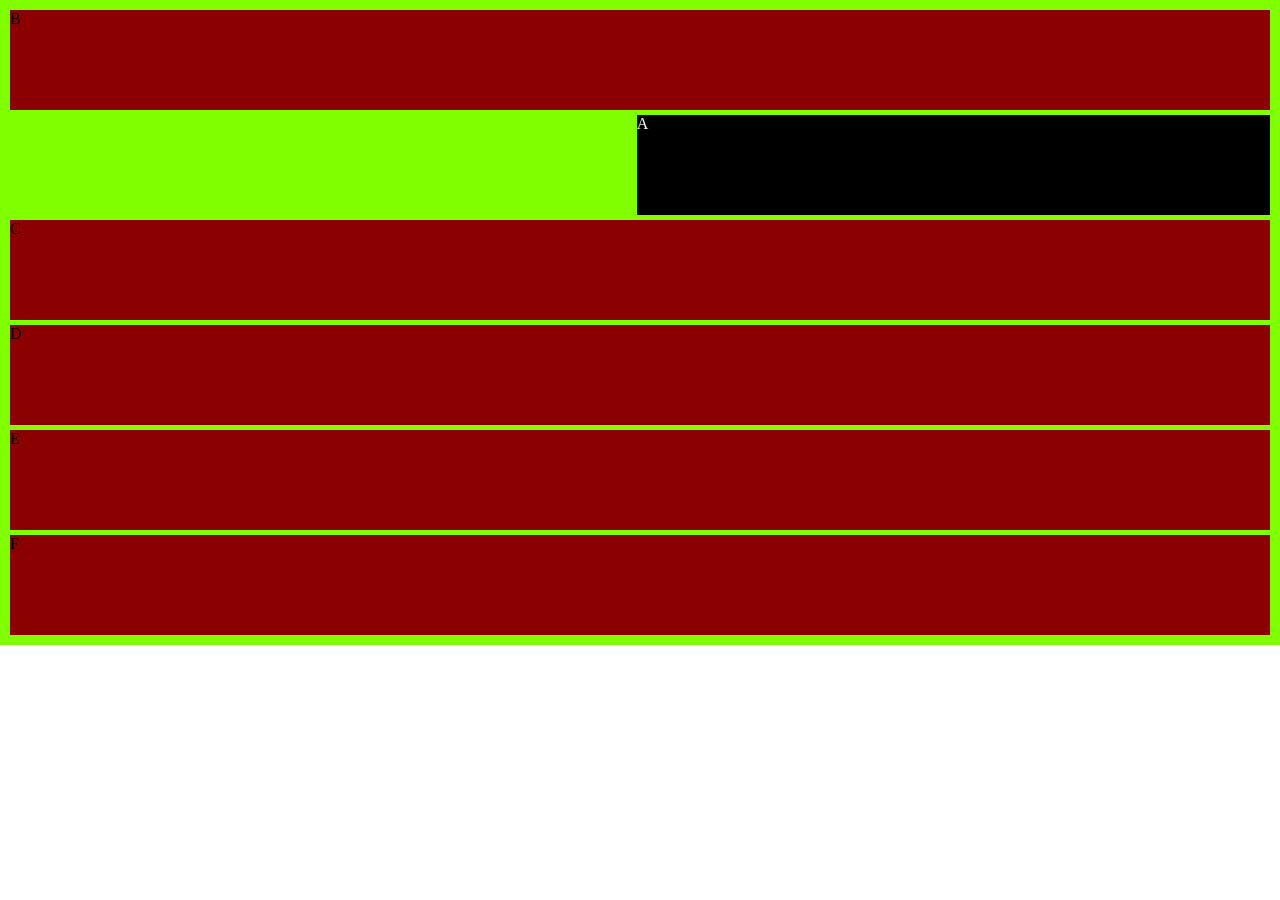
<file: clase 13/index.html>
<!DOCTYPE html>
<html lang="es">
<head>
    <meta charset="UTF-8">
    <meta name="viewport" content="width=device-width, initial-scale=1.0">
    <title>Clase 13</title>
    <link rel="stylesheet" href="CSS/index.css">
</head>
<body>
    <section class="grid">
        <div class="grid__elem jaimito">A</div>
        <div class="grid__elem">B</div>
        <div class="grid__elem">C</div>
        <div class="grid__elem">D</div>
        <div class="grid__elem">E</div>
        <div class="grid__elem">F</div>
    </section>
    
</body>
</html>
</file>
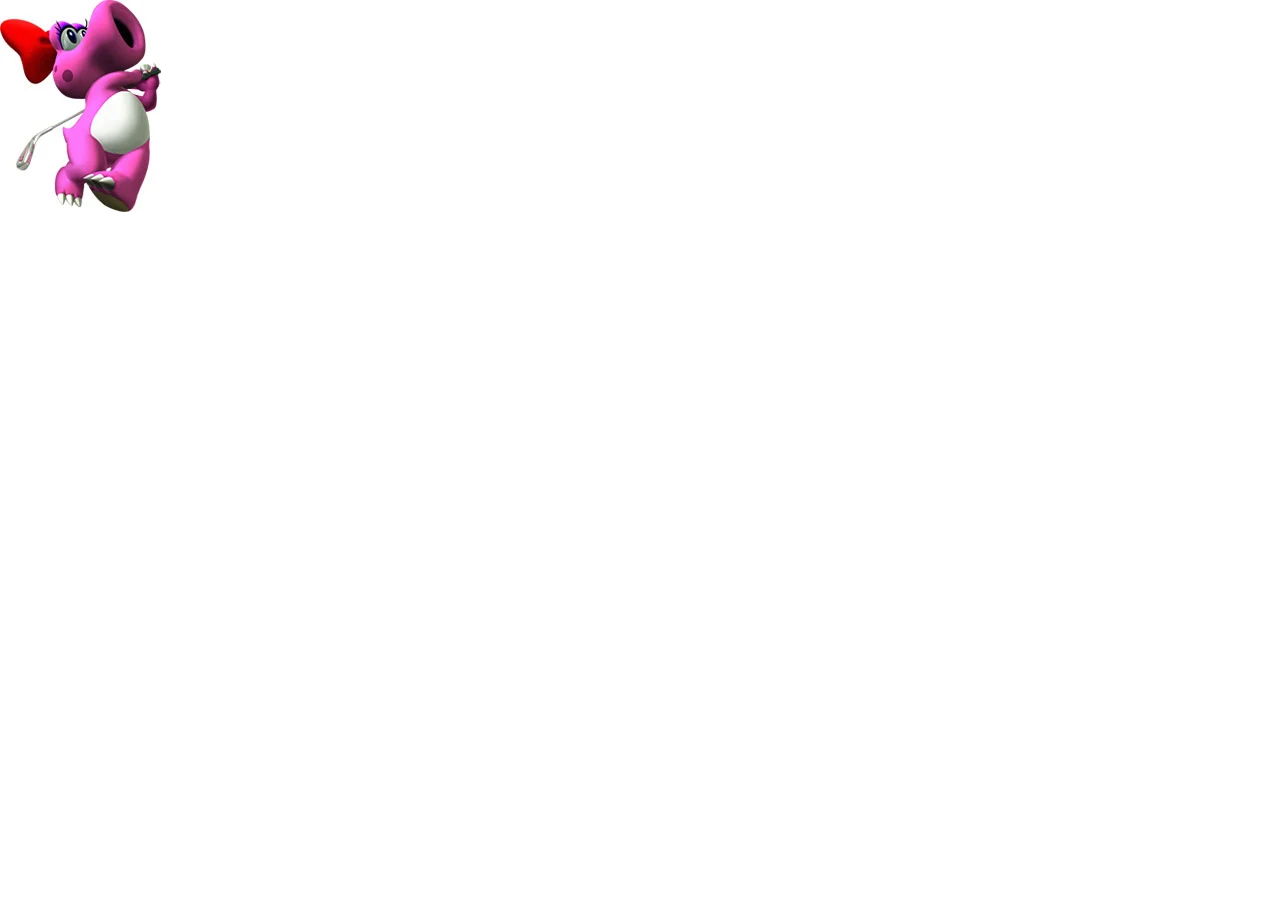
<file: clase 17/index.html>
<!DOCTYPE html>
<html lang="es">
<head>
    <meta charset="UTF-8">
    <meta name="viewport" content="width=device-width, initial-scale=1.0">
    <link rel="stylesheet" href="CSS/index.css">
    <title>Clase 17</title>
</head>
<body>
    

    <picture>
        <source
        srcset="media/birdo1.webp" 
        media="(min-width: 1024px)">
        <source
        srcset="media/birdo2.webp"
        media="(min-width: 600px)">
        <img src="media/birdo3.jpeg" alt="UN BIRDO">
    </picture>
</body>
</html>
</file>
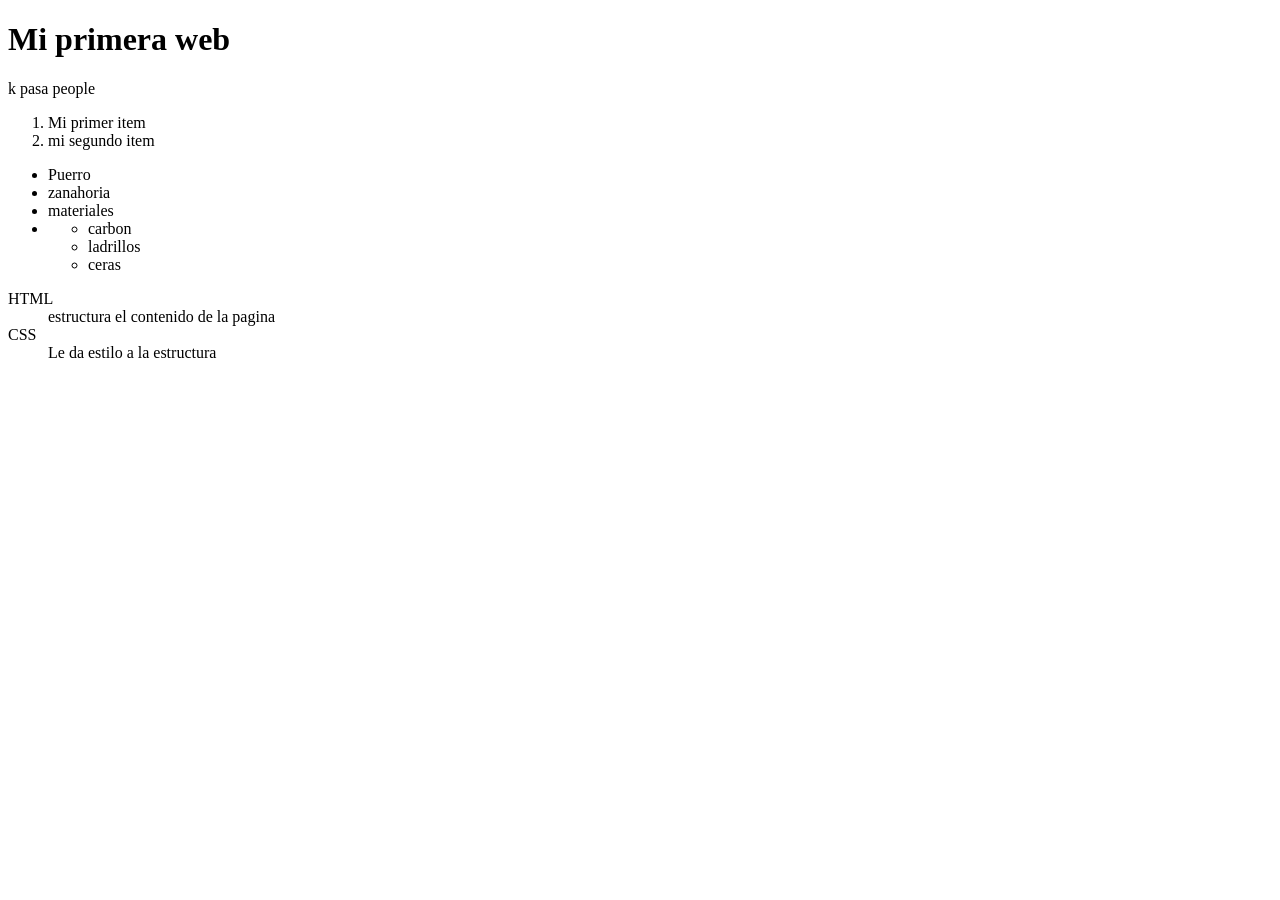
<file: clase 2/index.html>
<!DOCTYPE html>
<html lang="es">
    <head>
        <meta charset="UTF-8">
        <meta name="viewport" content="width=device-width, initial-scale=1.0">
        <title> Mi primera web </title>
    </head>
    <body>
        <h1> Mi primera web</h1>
        <p> k pasa people</p>

        <ol>
            <li>Mi primer item</li>
            <li>mi segundo item</li>
        </ol>

        <ul>
            <li> Puerro</li>
            <li>zanahoria</li>
            <li> materiales</li>
            <li>
                <ul>
                    <li>carbon</li>
                    <li>ladrillos</li>
                    <li> ceras </li>
                </ul>
            </li>
        </ul>

        <dl>
            <dt>HTML</dt>
            <dd> estructura el contenido de la pagina</dd>

            <dt>CSS</dt>
            <dd> Le da estilo a la estructura</dd>
        </dl>
    </body>
</html>
</file>
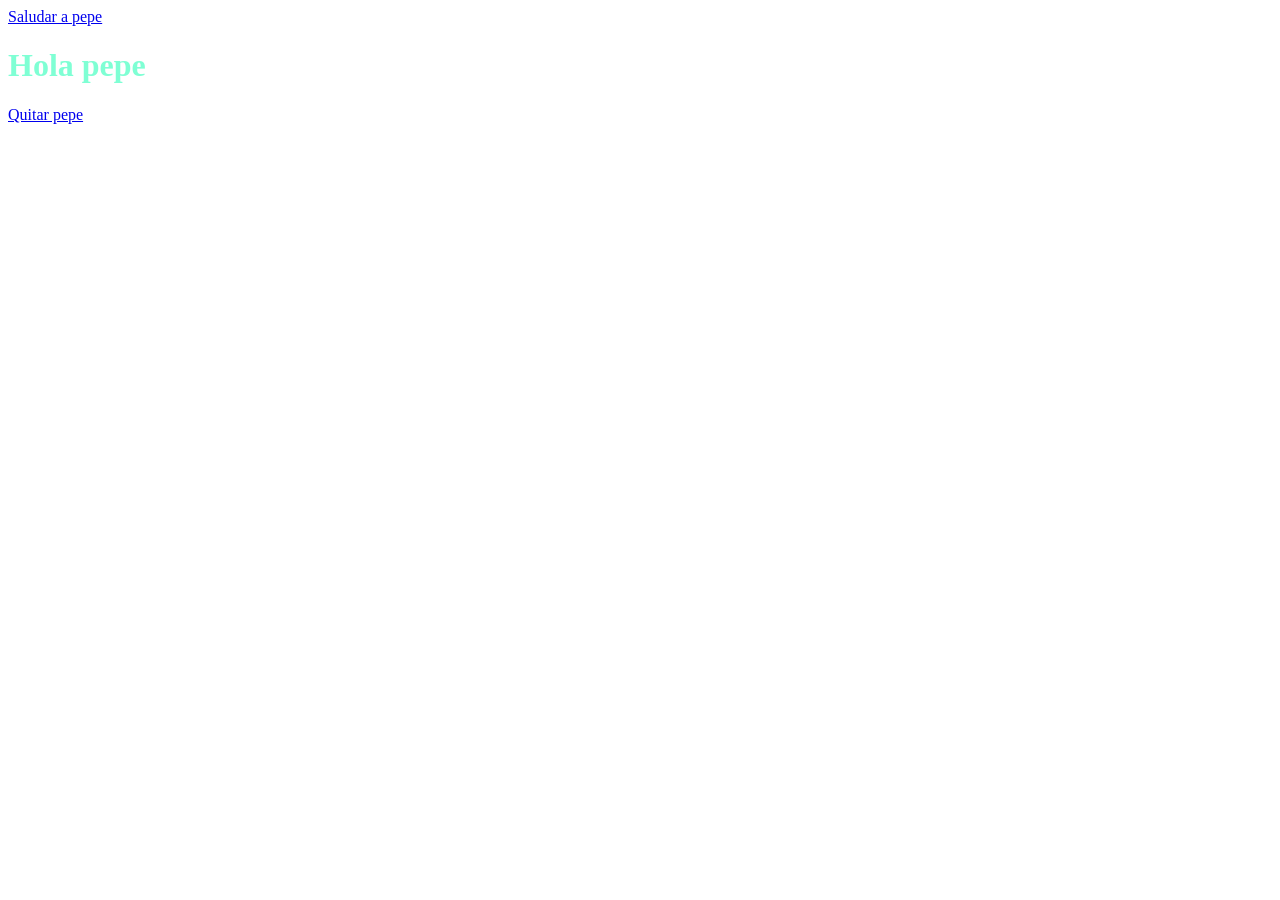
<file: clase 22/index.html>
<!DOCTYPE html>
<html lang="es">
<head>
    <meta charset="UTF-8">
    <meta name="viewport" content="width=device-width, initial-scale=1.0">
    <link rel="stylesheet" href="CSS/index.css">
    <title>Clase 22</title>
</head>
<body>
    <a href="#pepe">Saludar a pepe</a>
    <h1 id="pepe">Hola pepe</h1>

    <a href="#">Quitar pepe</a>
</body>
</html>
</file>
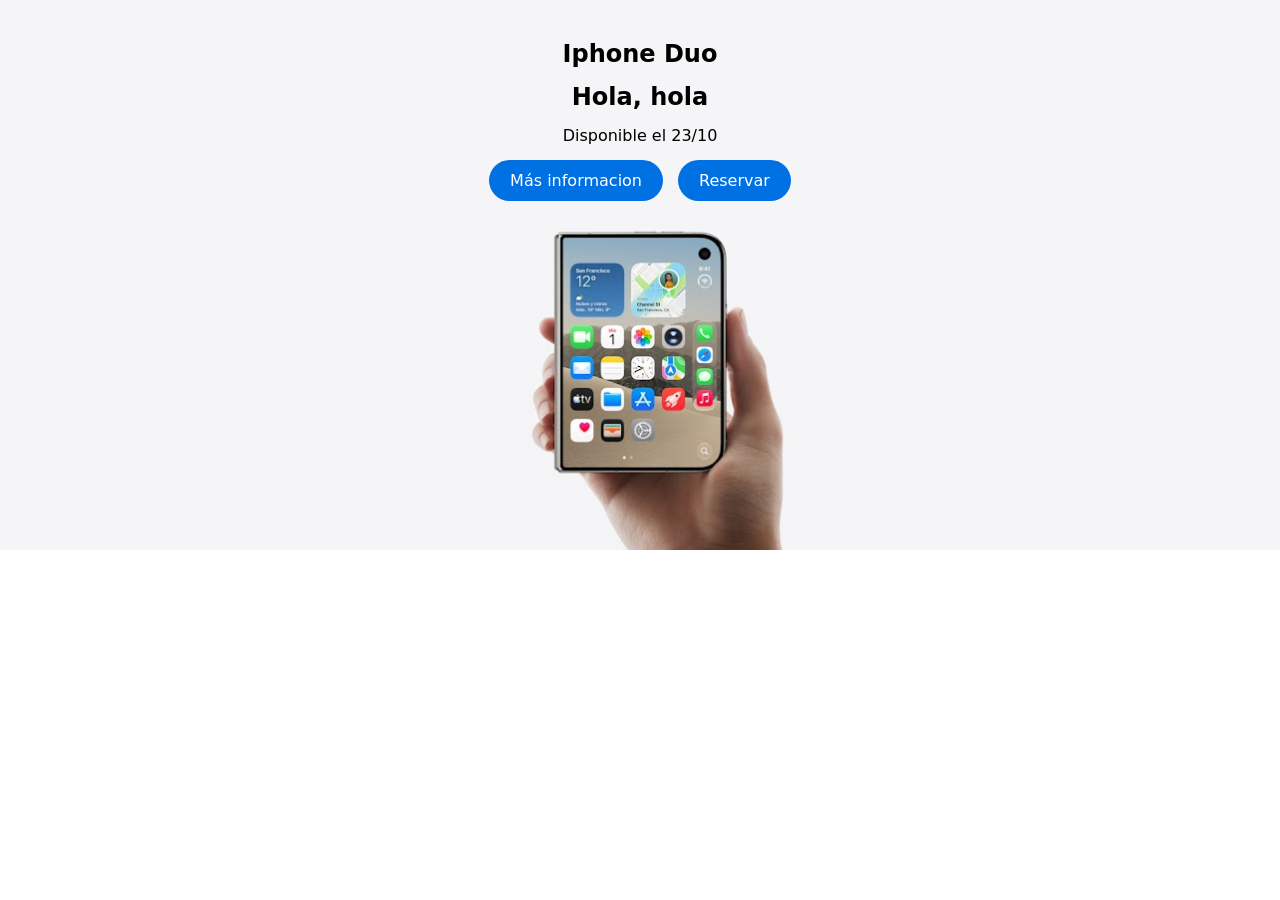
<file: clase 6/index.html>
<!DOCTYPE html>
<html lang="es">
<head>
    <meta charset="UTF-8">
    <meta name="viewport" content="width=device-width, initial-scale=1.0">
    <title>CLASE 6</title>
    <link rel="stylesheet" href="CSS/index.css">
</head>
<body>
    <section>
        <div class="block">
            <h1>Iphone Duo</h1>
            <h2>Hola, hola</h2>
            <span>Disponible el 23/10</span>
            <div class="botones">
                <a href="#"> Más informacion </a>
                <a href="#"> Reservar </a>
            </div>
        </div>
    </section>
</body>
</html>
</file>
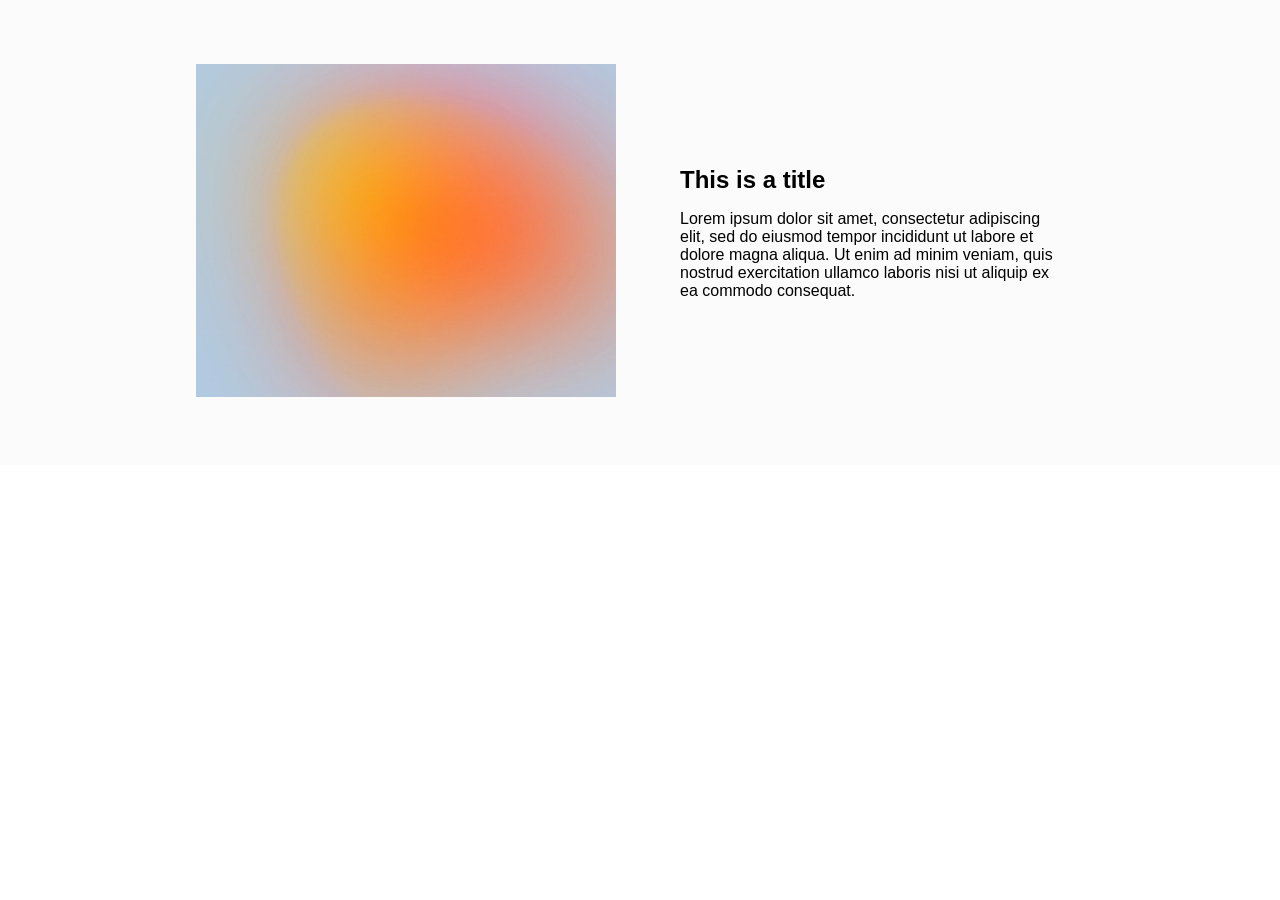
<file: Maquetacion/index.html>
<!DOCTYPE html>
<html lang="es">
<head>
    <meta charset="UTF-8">
    <meta name="viewport" content="width=device-width, initial-scale=1.0">
    <title>Maquetación</title>
    <link rel="stylesheet" href="CSS/index.css">
</head>
<body>
    <section class="a">
        <div class="a__block">
            <div class="a__image">
                <img src="../Maquetacion/media/Rectangle 1.jpg" alt="">
            </div>
            <div class="a__content">
                <h2>This is a title</h2>
                <p>Lorem ipsum dolor sit amet, consectetur adipiscing elit, sed do eiusmod tempor incididunt ut labore et dolore magna aliqua. Ut enim ad minim veniam, quis nostrud exercitation ullamco laboris nisi ut aliquip ex ea commodo consequat.</p>
            </div>
        </div>
    </section>
</body>
</html>
</file>
<file: clase 13/CSS/index.css>
* {
    padding: 0;
    margin: 0;
    box-sizing: border-box;
}

.grid {
    background-color: chartreuse;
    padding: 10px;
    display: grid;
    gap: 5px;

    grid-template-columns: repeat (2, 1fr);
    grid-auto-rows: 100px;
}
.grid__elem {
    background-color: darkred;
    grid-column:span 2 ;
    grid-row: ;
    justify-content: center;
    align-items: center;
}

.jaimito {
    background-color: black;
    color: white;

    grid-column: 2 / 3;
    grid-row: 2 / 3;
}
</file>
<file: clase 17/CSS/index.css>
* {
    margin: 0;
    padding: 0;
}

section {
    background-color: black;
    min-height: 100vh;
}

@media {max-width: 47.5rem;} {
    section {
        background-color: red:
    }
}
</file>
<file: clase 22/CSS/index.css>
#pepe {
    color: aquamarine;
}

#pepe:target {
    color: brown;
}
</file>
<file: clase 6/CSS/index.css>
*{
    padding: 0;
    margin: 0;
    box-sizing: border-box;
    font-family: system-ui, -apple-system, BlinkMacSystemFont, 'Segoe UI', Roboto, Oxygen, Ubuntu, Cantarell, 'Open Sans', 'Helvetica Neue', sans-serif;
}

section {
    background-image: url("../MEDIA/iphone_duo.jpg");
    background-position: center;
    background-size: cover;
    background-repeat: no-repeat;
}

.block {
    margin: 0 auto;
    display: flex;
    flex-direction: column;
    gap: 15px;
    align-items: center;
    padding: 40px;
    max-width: 1024px;
    min-height: 550px;
}

h1 {

}

h2 {

}

.botones {
    display: flex;
    gap: 15px;

}

a {
    padding: 11px 21px;
    background-color: #0071e3;
    color: white;
    border-radius: 35px;
    text-decoration: none;
}
</file>
<file: Maquetacion/CSS/index.css>
*{
    padding: 0;
    margin: 0;
    box-sizing: border-box;
    font-family: sans-serif;
}

img {
    width: 100%;
    max-width: 100%;
}

a {
    text-decoration:none;
    color: inherit;
}


.a {
    padding: 48px 0;
    background-color: #fbfbfb;
    
}

.a__block {
    display: flex;
    flex-wrap: wrap;
    padding: 16px;
    gap: 48px;
    align-items: center;
    max-width: 920px;
    margin: 0 auto;

    

}

.a__image {
    flex: 1 1 300px;
}

.a__content {
    flex: 1 1 300px;
    display: flex;
    flex-direction: column;
    gap: 16px;
    padding: 16px;
}


/* B */

.b {
    background-color: #fbfbfb;
    padding: 48px 0;
}


.b__block {
    display: flex ;
    padding:16px ;
    gap: 16px;
    align-content: space-between;
    margin: 0 auto;
    flex-wrap: wrap;
    max-width: 920px;
    
}

.b__card {
    background-color: white;
    display: flex;
    flex-direction: column;
    gap: 16px;
    padding: 16px;
    flex: 1 1 285px;
}


/* C */

.c {
    background-color: #fbfbfb;
    padding: 48px 0;
}

.c__block {
    display: flex;
    margin: 0 auto;
    flex-direction:column;
    gap: 32px;
    padding: 16px;
    max-width: 920px;
    align-items: start;
}

.c__content {
    display: flex;
    padding: 16px 0;
    gap: 16px;
    flex-wrap: wrap;
}

.c__card {
    display: flex;
    flex-direction: column;
    gap: 16px;
    padding: 16px;
    flex: 1 1 300px;
}

.buttom {
    padding: 16px 32px;
    background-color: black;
    color: white;
    border-radius: 100px;
}


/* D */

.d {
    background-color: #fbfbfb;
    padding: 48px 0;
}

.d__block {
    display: flex;
    flex-direction: column;
    margin: 0 auto;
    gap: 32px;
    padding: 16px;
    max-width: 920px;
}

.d__head {
    display: flex;
    flex-direction: row;
    justify-content: space-between;
    align-items: center;
}

.d__cards {
    display: flex;

}

.d__foot {
    display: flex;
    flex-direction: row;
    justify-content:  space-between;
}

.link {
    display: flex;
    font-weight: 800;

}

/* E */

.e {
    background-color: #fbfbfb;
    padding: 48px 0;
}

.e__block {
    display: flex;
    flex-direction: column;
    gap: 32px;
    align-items: start;
    margin: 0 auto;
    padding: 16px;
    max-width: 920px:

}

.e__card {
max-width: ;
}

.e__textos {
    display: flex;
    flex-direction: row;
    gap: 32px;
    flex-wrap: wrap;
    
    
}

.e__text {
    flex: 1 1 300px;
}

/* F */

.f {
background-color: #fbfbfb;
padding: 48px 0;
}

.f__block {
display: flex;
flex-direction: column;
margin: 0 auto;
padding: 16px;
max-width: 920px;
gap: 48px;


}

.f__cards {
display: flex;
gap: 16px;
flex-wrap: wrap;

}

.f__imagen {
    display: flex;
    flex: 1 1 300px;
    gap: 16px;

}

.f__info {
    display: flex;
    flex-direction: column;
    gap: 16px;


}


.f__textos {
    display: flex;
    flex-direction: row;
    gap: 32px;
    flex-wrap: wrap;
}

.f__text {
    flex: 1 1 300px;
}

.f__buttom {
    padding: 16px 32px;
    background-color: black;
    color: white;
    border-radius: 100px;
    text-align: center;
    align-content: center;
    align-self: center;
}


/* G */

.g {
    background-color: #fbfbfb;
    padding: 48px 0;
}

.g__block {
    display: flex;
    flex-direction: column;
    margin: 0 auto;
    padding: 16px;
    max-width: 920px;
    gap: 48px;
}

.g__cards {
    display: flex;
    padding: 16px;
    gap: 16px;
    flex-wrap: wrap;
}

.g__card {
    display: flex;
    flex-direction: column;
    gap: 16px;
    padding: 16px;
    background-color: #f0f0f0;
    flex: 1 1 250px;

}

.g__icons {
    display: flex;
    align-items: center;
    justify-content:space-between;
    gap: 16px;
}

.g__icons img {
    max-width: 24px;
    max-height: 24px;
}

.g__foot {
display: flex;
align-items: center;
justify-content: space-between;
padding: 16px;
}

.g__card a img {
     max-width: 13.11px;
    max-height: 13.11px;
}

/* H */

.h {
    background-color: #fbfbfb;
    padding: 48px 0;
}


.h__block {
    display: flex;
    flex-direction: column;
    margin: 0 auto;
    padding: 16px;
    max-width: 920px;
    gap: 16px;
}

.h__content {
    display: flex;
    gap: 16px;
    padding: 16px;
}

.h__cards_r {
    display: flex;
    flex-direction: column;
    gap: 16px;
      
}

.h__cards_l {
    display: flex;
    flex-direction: column;
}

.h__cardimg {
    display: flex;
    flex-direction: column;
    background-color: #f0f0f0;
    gap: 16px;
}

.h__card{
    background-color: #f0f0f0;
    display: flex;
    gap: 16px;
    padding: 32px;
    flex-direction: column;
}

.h__subcart{
    display: flex;
    flex-direction: column;
    gap: 16px;
    
}

.h__card img {
    max-width: 13.11px;
    max-height: 13.11px;
}

.h__foot{
display: flex;
align-items: center;
justify-content: space-between;
padding: 16px;
}
</file>
